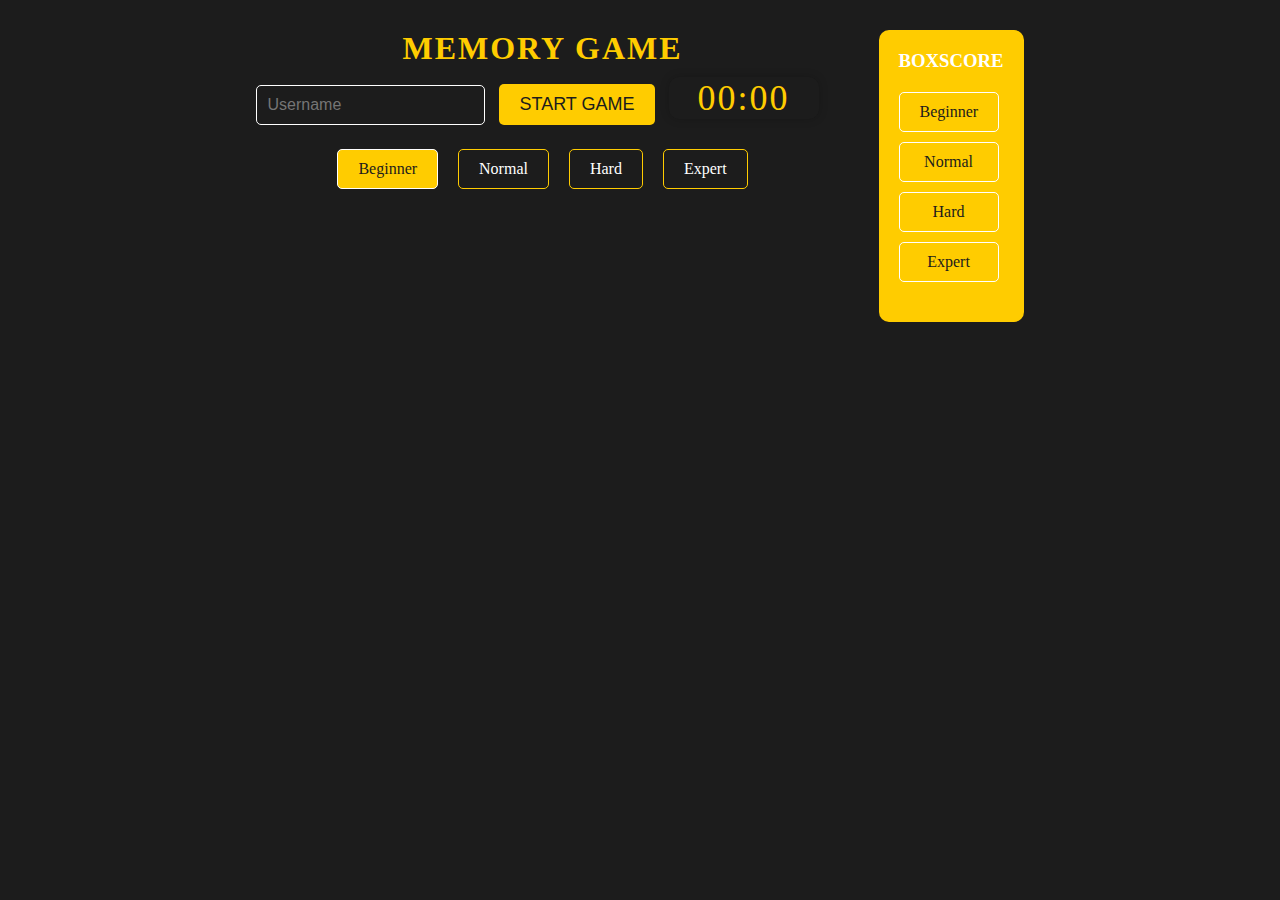
<file: MemoryGame/index.html>
<!DOCTYPE html>
<html lang="en">
<head>
    <meta charset="UTF-8">
    <meta name="viewport" content="width=device-width, initial-scale=1.0">
    <link rel="stylesheet" href="style.css">
    <title>Document</title>
</head>
<body>
    <div class="gameWrapper">
        <div class="game">
            <h1>MEMORY GAME</h1>
            <div class="startWrapper">
                <input type="text" placeholder="Username" name="name" id="userName">
                <button id="startGameBtn">START GAME</button>
                <div id="timer">00:00</div>
            </div>
    
            <div class="difficultyWrapperBig">
                <div class="difficultyWrapper">
                    <input type="radio"  name="difficulty" id="beginner" checked>
                    <label for="beginner">Beginner</label>
                </div>
    
                <div class="difficultyWrapper">
                    <input type="radio"  name="difficulty" id="normal">
                    <label for="normal">Normal</label>
                </div>
    
                <div class="difficultyWrapper">
                    <input type="radio"  name="difficulty" id="hard">
                    <label id="labelHard" for="hard">Hard</label>
                </div>
    
                <div class="difficultyWrapper">
                    <input type="radio"  name="difficulty" id="expert">
                    <label for="expert">Expert</label>
                </div>
            </div>
    
            <div class="fieldWrapper"></div>
        </div>
    
        <div class="score">
            <h3>BOXSCORE</h3>
            <div class="scoreBox">
                <input type="radio" name="difficulty1" value="begginer" id="beginnerRadio" class="scoreRadio">                        
                <label for="beginnerRadio"  class="scoreBtn" >Beginner</label>
        
                <input type="radio" name="difficulty1" value="normal" id="normalRadio" class="scoreRadio">
                <label for="normalRadio" class="scoreBtn">Normal</label>
        
                <input type="radio" name="difficulty1" value="hard" id="hardRadio" class="scoreRadio">
                <label for="hardRadio" class="scoreBtn">Hard</label>
        
                <input type="radio" name="difficulty1" value="expert" id="expertRadio" class="scoreRadio">
                <label for="expertRadio" class="scoreBtn">Expert</label>
            </div>
            <div class="resultTable"></div>
        </div> 
    </div>
    <div class="winModal">
        <h2>Congratulations!</h2>
        <p id="timerP"></p>
        <button id="closeModal">Close</button>
        <button id="newGame">New Game</button>
    </div>

    <div class="alertModal">
        <h2>USERNAME NOT VALID</h2>

        <button id="closeAlert">CLOSE</button>
    </div>

    <script src="script.js" type="module"></script>
</body>
</html>
</file>
<file: MemoryGame/style.css>
* {
    margin: 0;
    padding: 0;
    box-sizing: border-box;
}

body {
    font-family: 'Press Start 2P', cursive; /* Promenjen font */
    background-color: #1c1c1c;
    color: #fff;
    padding: 30px;
}

h1 {
    color: #ffcc00;
    text-align: center;
    text-transform: uppercase;
    letter-spacing: 2px;
}

h3 {
    margin-bottom: 30px;
}

/* TIMER CSS */

#timer {
    font-size: 36px;
    font-family: 'Press Start 2P', cursive; /* Promenjen font */
    color: #ffcc00; /* Promenjena boja teksta */
    background-color: #1c1c1c; /* Promenjena pozadinska boja */
    width: 150px;
    border-radius: 10px;
    display: inline-block;
    margin: 10px;
    box-shadow: 0 0 10px rgba(0, 0, 0, 0.2);
    letter-spacing: 2px;
    text-align: center;
    transition: background-color 0.3s ease;
}

#timer:hover {
    background-color: #2c3e50;
    cursor: no-drop;
}

/* INPUT DUBME I SVE PRE POLJA */

.gameWrapper {
    max-width: 100%;
    display: flex;
    flex-direction: row;
    margin: 0 auto;
    justify-content: center;
    align-items: flex-start;
}

.startWrapper {
    text-align: center;
}

#userName {
    padding: 10px;
    font-size: 16px;
    margin-right: 10px;
    background-color: #1c1c1c;
    color: #fff;
    border: none;
    border-radius: 5px;
    transition: background-color 0.3s ease;
    border: 1px solid white;
}

#userName:focus {
    background-color: #333; /* Promenjena boja prilikom fokusa */
}

#startGameBtn {
    padding: 10px 20px;
    font-size: 18px;
    background-color: #ffcc00;
    color: #1c1c1c;
    border: none;
    border-radius: 5px;
    cursor: pointer;
    transition: background-color 0.3s ease;
}

#startGameBtn:hover {
    background-color: #ff9900;
}

#boxScore {
    padding: 10px 20px;
    font-size: 18px;
    background-color: #ffcc00;
    color: #1c1c1c;
    border: none;
    border-radius: 5px;
    cursor: pointer;
    transition: all 0.3s ease;
}

#boxScore:hover{
    background-color: #ff9900;

}

.difficultyWrapperBig {
    display: flex;
    justify-content: center;
    gap: 20px;
    width: 100%;
    margin-top: 20px;
}

.difficultyWrapper label {
    display: inline-block;
    cursor: pointer;
    padding: 10px 20px;
    font-size: 16px;
    border: 1px solid #ffcc00;
    border-radius: 5px;
    transition: all 0.2s;
}

.difficultyWrapper label:hover{
    border: 1px solid white;
}

.difficultyWrapper input[type="radio"]{
    display: none;
}

.difficultyWrapper input[type="radio"]:checked + label {
    background-color: #ffcc00;
    color: #1c1c1c;
    border: 1px solid white;

}

/* DEKORACIJA TABEL I POZICIONIRANJE  */

.fieldWrapper {
    display: none;
    display: grid;
    grid-template-columns: repeat(4, auto);
    max-width: 100%;
    gap: 5px;
    margin: 0 auto;
    margin-top: 20px;
}

.fieldWrapperNormal {
    display: grid;
    grid-template-columns: repeat(6, auto);
    max-width: 100%;
    gap: 5px;
    margin: 0 auto;
    margin-top: 20px;
}

.fieldWrapperHard {
    display: grid;
    grid-template-columns: repeat(8, auto);
    max-width: 100%;
    gap: 5px;
    margin: 0 auto;
    margin-top: 20px;
}

.fieldWrapperExpert {
    display: grid;
    grid-template-columns: repeat(10, auto);
    max-width: 100%;
    gap: 5px;
    place-items: center;
    margin: 0 auto;
    margin-top: 20px;
}

/* KARTICE CSS */

.card {
    position: relative;
    width: 100%;
    height: 100%;
    transform-style: preserve-3d;
    transition: all 0.5s ease;
    font-size: 45px;
    cursor: pointer;
    background-color: #333; /* Tamnija boja kartice */
    padding-top: 5px;
    padding-bottom: 5px;
}



.front {
    position: absolute;
    width: 100%;
    height: 100%;
    backface-visibility: hidden;
    text-align: center;
    justify-content: center;
}

.back {
    width: 100%;
    height: 100%;
    text-align: center;
    transform: rotateY(180deg);
    backface-visibility: hidden;
}

.flipCard {
    transform: rotateY(180deg);
}

/* MODALI CSS */

.winModal {
    position: fixed;
    top: 50%;
    left: 50%;
    transform: translate(-50%, -50%);
    background-color: #333; /* Tamnija pozadinska boja */
    padding: 20px;
    border-radius: 10px;
    box-shadow: rgba(128, 128, 128, 0.8) 0 0 1000px 1000px;
    text-align: center;
    z-index: 1000;
    display: none;
}

.winModal h2 {
    color: #ffcc00;
}

.winModal button {
    background-color: #ffcc00;
    color: #1c1c1c;
    padding: 10px 20px;
    margin: 10px;
    border: none;
    border-radius: 5px;
    cursor: pointer;
    transition: background-color 0.3s ease;
}

.winModal button:hover {
    background-color: #ff9900;
}

#timerP {
    color: green;
}


.alertModal {
    background-color: #ffcc00; /* Promenjena boja pozadine */
    color: #1c1c1c; /* Tamnocrvena boja teksta */
    padding: 20px;
    border-radius: 10px;
    box-shadow: rgba(128, 128, 128, 0.8) 0 0 1000px 1000px;
    position: fixed;
    top: 50%;
    left: 50%;
    transform: translate(-50%, -50%);
    z-index: 1000;
    text-align: center;
    display: none

}


.alertModal button {
    background-color: #ffcc00;
    color: #1c1c1c;
    padding: 10px 20px;
    margin: 10px;
    border: none;
    border-radius: 5px;
    cursor: pointer;
    border: 1px solid black;
    transition: all 0.3s ease;
    font-family: 'Press Start 2P', cursive;
}

.alertModal button:hover {
    border: 1px solid white;
}


.score {
    display: flex;
    flex-direction: column;
    padding: 20px;
    background-color:#ffcc00;
    border-radius: 10px;
    z-index: 1;
    margin-left: 50px;

}


h3 {
    margin-bottom: 20px;
    color: white;
}

.scoreBox {
    display: flex;
    flex-direction: row;
    align-items: center;
}

.scoreBtn {
    display: inline-block;
    cursor: pointer;
    padding: 10px 20px;
    text-align: center;
    width: 100px;
    font-size: 16px;
    border: 1px solid #ffcc00;
    border-radius: 5px;
    transition: all 0.5s;
    border: 1px solid white;
    color: #1c1c1c;
    margin-right: 5px;
}

.scoreBtn::before {
    margin-right: 5px;
}

.scoreRadio {
    display: none;
}

.scoreBtn:hover{
    border: 1px solid black;
}

.scoreRadio:checked + label {
    background-color: #333;
    color: white;
    border: 1px solid black;
}

.resultTable {
    margin-top: 20px;
}

table {
    width: 100%;
    border-collapse: collapse;
    margin-top: 10px;
}

th, td {
    padding: 15px;
    text-align: center;
    border : 1px solid #ddd;
}

th {
    background-color: #1c1c1c;
    color: white;
    font-weight: bold;
    border: 1px solid white;
}

td {
    background-color:#1c1c1c;
}



/* Stilizacija za četvrti (poslednji) stupac tabele */
td:last-child {
    font-weight: bold;
}

/* Stilizacija za dugme u poslednjem redu tabele */
td:last-child button {
    background-color: #1c1c1c;
    color: black;
    padding: 5px 10px;
    border: none;
    border-radius: 5px;
    cursor: pointer;
    transition: background-color 0.3s ease;
}

/* Dodatni stil za dodatnu vidljivost dugmeta */
td:last-child button::before {
    margin-right: 5px;
}

/* Stilizacija za dugme na hover */
td:last-child button:hover {
    background-color: #27ae60;
}

@media only screen and (max-width: 1650px) {

    img {
        width: 38px;
    }

    .card {
        font-size: 38px;
    }

}
@media only screen and (max-width: 1300px) {
    .scoreBox{
        flex-direction: column;
        gap: 10px

    }
   
}


@media only screen and (max-width: 1050px) {
    .gameWrapper {
        flex-direction: column;
        gap: 50px;
        align-items: center;
        margin: 20px;
        
    }

    

    .scoreBox{
        flex-direction: row;
    }

}

@media only screen and (max-width: 767px) {

    img {
        width: 34px;
    }

    .card {
        font-size: 34px;
    }

    .score {
        margin-left: 10px;
        margin-right: 10px;
    }

    .difficultyWrapper label {
        padding: 5px 10px 5px 10px;
        font-size: 14px;
    }

    h1 {
        font-size: 20px;
        margin-bottom: 20px;
    }

    #userName{
        padding: 5px;
        font-size: 14px;
    }

    #startGameBtn {
        font-size: 16px;
        padding: 5px 10px;
    }

    .scoreBtn{
        padding: 5px 10px 5px 10px;
        font-size: 14px;
    }

    th, td {
        font-size: 14px;
    }
}

@media only screen and (max-width: 550px) {

    img {
        width: 28px;
    }

    .card {
        font-size: 28px;
    }

    .gameWrapper{
        padding: 20px;
    }
    
    .scoreBox{
        flex-direction: column;
    }    
}

@media only screen and (max-width: 470px) {

    img {
        width: 22px;
    }

    .card {
        font-size: 22px;
    }

    
}



@media only screen and (max-width: 390px) {


    img {
        width: 18px;
    }

    .card {
        font-size: 18px;
    }

    .score {
        margin-left: 5px;
        margin-right: 5px;
    }

    .difficultyWrapper label {
        padding: 5px 10px 5px 10px;
        font-size: 12px;
    }

    h1 {
        font-size: 20px;
        margin-bottom: 20px;
    }

    #userName{
        padding: 5px;
        font-size: 12px;
    }

    #startGameBtn {
        font-size: 16px;
        padding: 5px 10px;
    }

    .scoreBtn{
        padding: 5px 10px 5px 10px;
        font-size: 12px;
    }

    th, td {
        font-size: 12px;
    }

}

@media only screen and (max-width: 350px) {
    img {
        width: 14px;
    }

    .card {
        font-size: 14px;
    }
}
</file>
